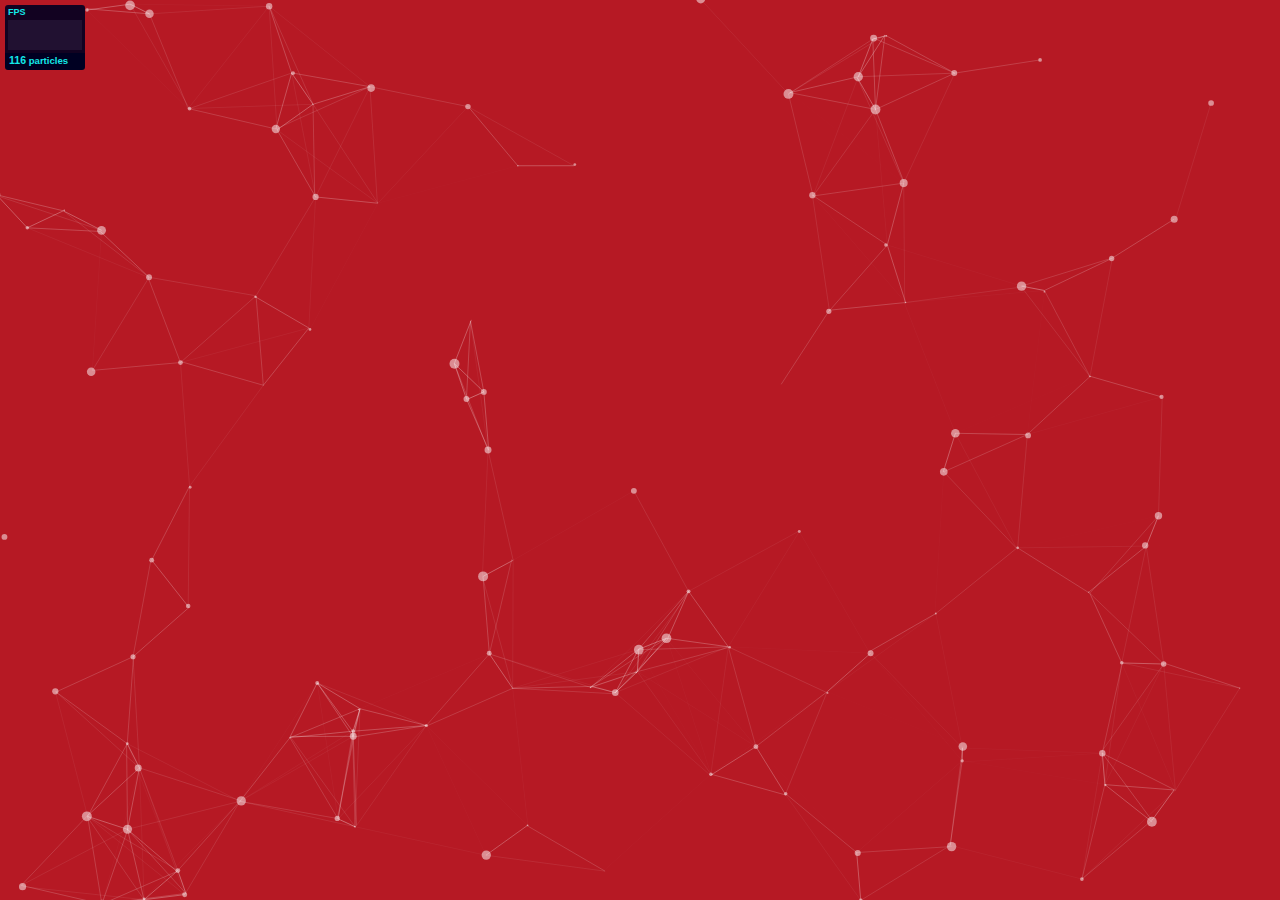
<file: particles.js-master/demo/index.html>
<!DOCTYPE html>
<html lang="en">
<head>
  <meta charset="utf-8">
  <title>particles.js</title>
  <meta name="description" content="particles.js is a lightweight JavaScript library for creating particles.">
  <meta name="author" content="Vincent Garreau" />
  <meta name="viewport" content="width=device-width, initial-scale=1.0, minimum-scale=1.0, maximum-scale=1.0, user-scalable=no">
  <link rel="stylesheet" media="screen" href="css/style.css">
</head>
<body>

<!-- count particles -->
<div class="count-particles">
  <span class="js-count-particles">--</span> particles
</div>

<!-- particles.js container -->
<div id="particles-js"></div>

<!-- scripts -->
<script src="../particles.js"></script>
<script src="js/app.js"></script>

<!-- stats.js -->
<script src="js/lib/stats.js"></script>
<script>
  var count_particles, stats, update;
  stats = new Stats;
  stats.setMode(0);
  stats.domElement.style.position = 'absolute';
  stats.domElement.style.left = '0px';
  stats.domElement.style.top = '0px';
  document.body.appendChild(stats.domElement);
  count_particles = document.querySelector('.js-count-particles');
  update = function() {
    stats.begin();
    stats.end();
    if (window.pJSDom[0].pJS.particles && window.pJSDom[0].pJS.particles.array) {
      count_particles.innerText = window.pJSDom[0].pJS.particles.array.length;
    }
    requestAnimationFrame(update);
  };
  requestAnimationFrame(update);
</script>

</body>
</html>
</file>
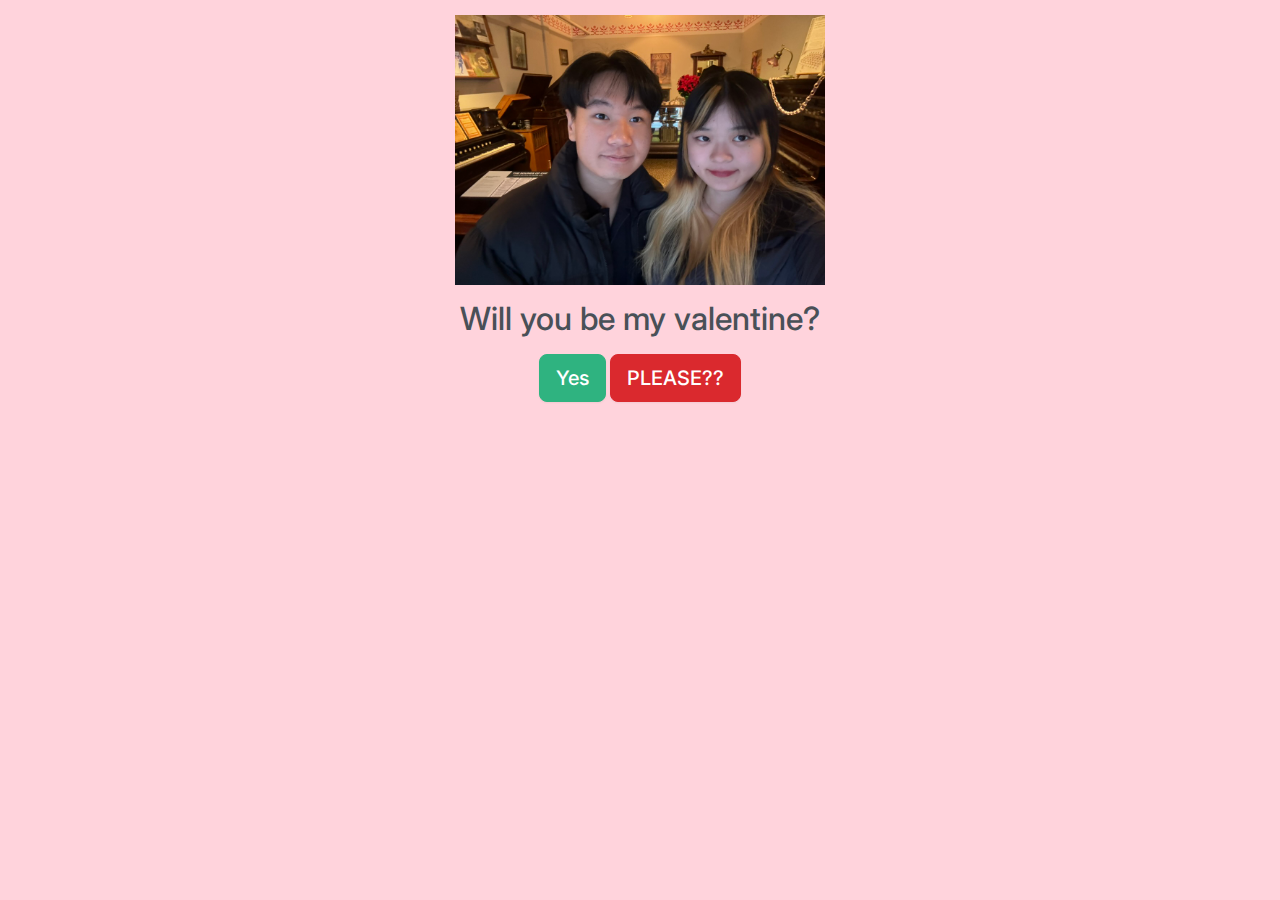
<file: askout-main/page.html>
<!DOCTYPE html>
<html lang="en">
<head>
    <meta charset="UTF-8">
    <meta name="viewport" content="width=device-width, initial-scale=1.0">
    <link rel="stylesheet" href="bootstrap.css">
    <link rel="stylesheet" href="style.css">
    <link rel="stylesheet" href="https://cdn.jsdelivr.net/npm/bootstrap-icons@1.11.3/font/bootstrap-icons.min.css">
    <title>Michelle Valentine's?</title>
</head>
<body>
    <div class="parent-container">
        <div class="centered-div" id="gifimage">
            <img src="valentine.jpeg" width="370" height="270">
        </div>
    </div>
    <div class="container">
        <div class="row" id="successChange">
            <h2 class="text-center">Will you be my valentine?</h2>
                <div class="col-12 p-2 text-center">
                    <button class="btn btn-success btn-lg" onclick="success()" id="yesbtn" >Yes</button>
                    <button class="btn btn-danger btn-lg" onclick="failPile()" id="nobtn"></button>
                </div>
        </div>
    </div>
    <script src="test.js"></script>
</body>
</html>
</file>
<file: askout-main/style.css>
.parent-container {
    position: relative;
    width: 100%; /* Or any specific width */
    height: 300px; /* Or any specific height */
  }

.centered-div {
    position: absolute;
    top: 50%;
    left: 50%;
    transform: translate(-50%, -50%);
    padding: 20px;
  }

body{
    background-color: #ffd3dc;
}

.askout-nav{
    background-color: #d11837;
}

.custom-link {
    display: inline-block;
    padding: 8px 16px;
    background-color: #d11837;
    color: #f5f5dc;
    text-decoration: none;
    border-radius: 4px;
    transition: background-color 0.3s ease-out, color 0.3s ease-in;
}

.custom-link:hover {
    background-color: #ff5454;
    color: #ffffff;
}
</file>
<file: particles.js-master/demo/css/style.css>
/* =============================================================================
   HTML5 CSS Reset Minified - Eric Meyer
   ========================================================================== */

html,body,div,span,object,iframe,h1,h2,h3,h4,h5,h6,p,blockquote,pre,abbr,address,cite,code,del,dfn,em,img,ins,kbd,q,samp,small,strong,sub,sup,var,b,i,dl,dt,dd,ol,ul,li,fieldset,form,label,legend,table,caption,tbody,tfoot,thead,tr,th,td,article,aside,canvas,details,figcaption,figure,footer,header,hgroup,menu,nav,section,summary,time,mark,audio,video{margin:0;padding:0;border:0;outline:0;font-size:100%;vertical-align:baseline;background:transparent}
body{line-height:1}
article,aside,details,figcaption,figure,footer,header,hgroup,menu,nav,section{display:block}
nav ul{list-style:none}
blockquote,q{quotes:none}
blockquote:before,blockquote:after,q:before,q:after{content:none}
a{margin:0;padding:0;font-size:100%;vertical-align:baseline;background:transparent;text-decoration:none}
mark{background-color:#ff9;color:#000;font-style:italic;font-weight:bold}
del{text-decoration:line-through}
abbr[title],dfn[title]{border-bottom:1px dotted;cursor:help}
table{border-collapse:collapse;border-spacing:0}
hr{display:block;height:1px;border:0;border-top:1px solid #ccc;margin:1em 0;padding:0}
input,select{vertical-align:middle}
li{list-style:none}


/* =============================================================================
   My CSS
   ========================================================================== */

/* ---- base ---- */

html,body{ 
	width:100%;
	height:100%;
	background:#111;
}

html{
  -webkit-tap-highlight-color: rgba(0, 0, 0, 0);
}

body{
  font:normal 75% Arial, Helvetica, sans-serif;
}

canvas{
  display:block;
  vertical-align:bottom;
}


/* ---- stats.js ---- */

.count-particles{
  background: #000022;
  position: absolute;
  top: 48px;
  left: 0;
  width: 80px;
  color: #13E8E9;
  font-size: .8em;
  text-align: left;
  text-indent: 4px;
  line-height: 14px;
  padding-bottom: 2px;
  font-family: Helvetica, Arial, sans-serif;
  font-weight: bold;
}

.js-count-particles{
  font-size: 1.1em;
}

#stats,
.count-particles{
  -webkit-user-select: none;
  margin-top: 5px;
  margin-left: 5px;
}

#stats{
  border-radius: 3px 3px 0 0;
  overflow: hidden;
}

.count-particles{
  border-radius: 0 0 3px 3px;
}


/* ---- particles.js container ---- */

#particles-js{
  width: 100%;
  height: 100%;
  background-color: #b61924;
  background-image: url('');
  background-size: cover;
  background-position: 50% 50%;
  background-repeat: no-repeat;
}
</file>
